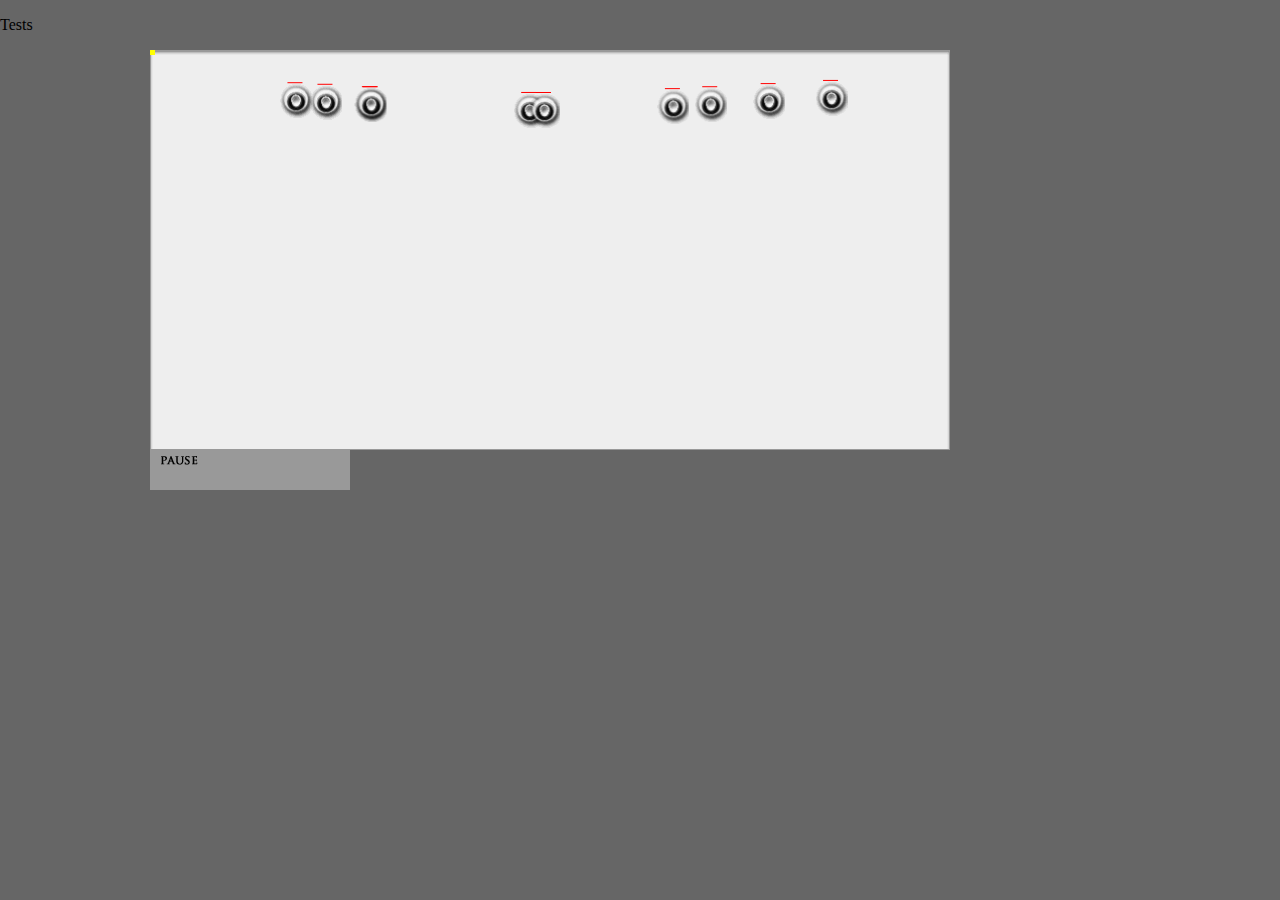
<file: index.html>
<!DOCTYPE html>
<html lang="en">
<head>
<meta charset="utf-8" />
<title>oop game</title>
<script src="js/jquery-1.8.3.min.js"></script>
<script src="js/Game.js"></script>
<script src="js/Player.js"></script>
<script src="js/Enemy.js"></script>
<script src="js/Bullets.js"></script>
<!--<link href='http://fonts.googleapis.com/css?family=VT323' rel='stylesheet' /> -->
<link rel="stylesheet" href="css/main.css" type="text/css" />
<script>

$(document).ready(function(){
	Game.start();	
});


</script>
</head>

<body>
<p>Tests</p>
</body>
</html>
</file>
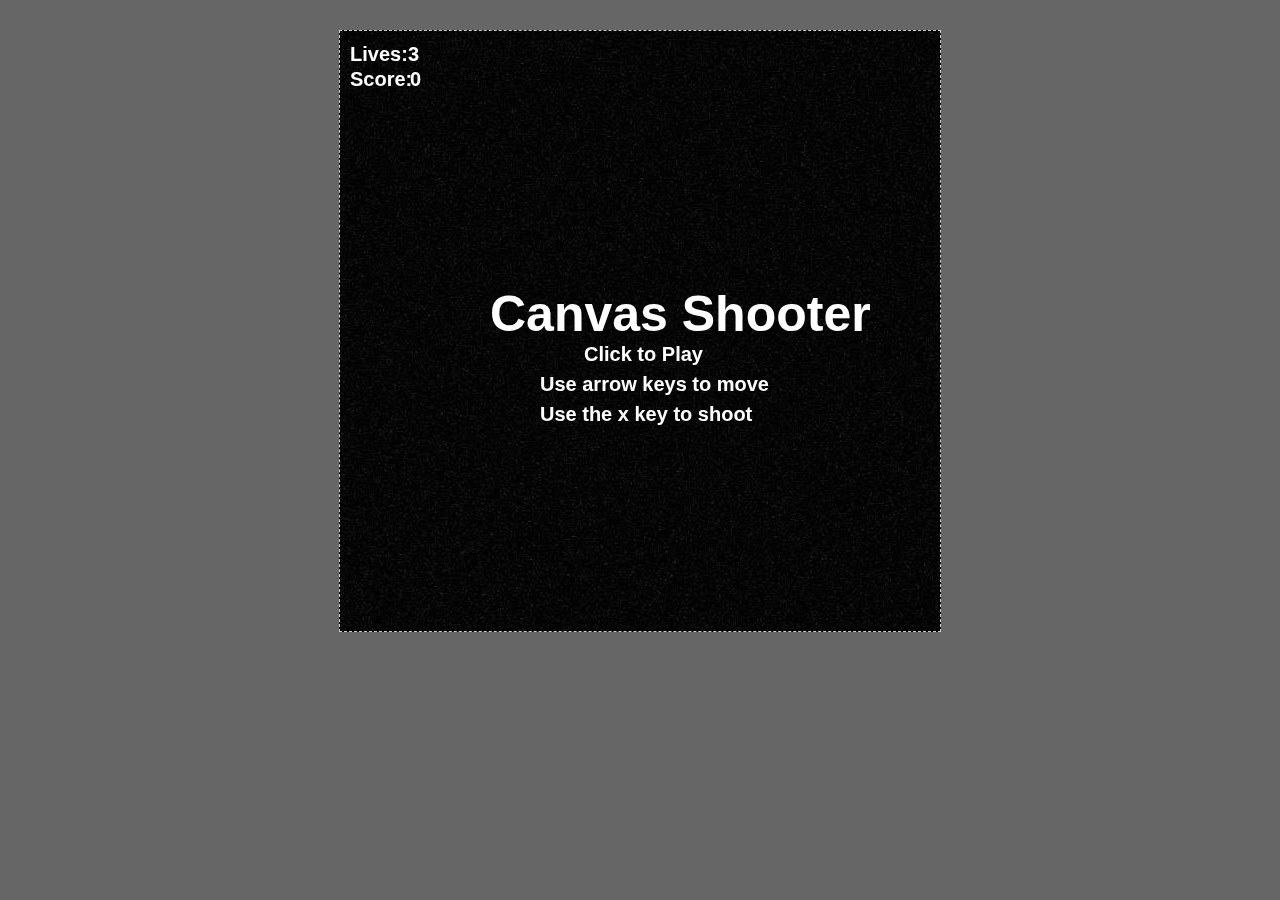
<file: _index.html>
<!DOCTYPE html>
<html lang="en">
<head>
<meta charset="utf-8" />
<title>HTML5 Canvas Game Part 6 || Atomic Robot Design</title>
<!--<link href='http://fonts.googleapis.com/css?family=VT323' rel='stylesheet' /> -->
<style>
body {
  padding:0;
  margin:0;
  background:#666;
}
canvas {
  display:block;
  margin:30px auto 0;
  border:1px dashed #ccc;
  background:#000;
}
</style>
<script>
var canvas,
    ctx,
    width = 600,
    height = 600,
    enemyTotal = 5,
    enemies = [],
    enemy_x = 50,
    enemy_y = -45,
    enemy_w = 50,
    enemy_h = 38,
	enemy_hp = 2,
    enemy_speed = 3,
    enemy,
    rightKey = false,
    leftKey = false,
    upKey = false,
    downKey = false,
    player,
    player_x = (width / 2) - 25, 
	player_y = height - 75, 
	player_w = 50, 
	player_h = 57,
	player_speed = 10,
    laserTotal = 2,
    lasers = [],
	laser_power = 1,
    score = 0,
    alive = true,
    lives = 3,
    background_map,
    starX = 0, starY = 0, starY2 = -600,
    gameStarted = false;

//Array to hold all the enemies on screen
for (var i = 0; i < enemyTotal; i++) {
 enemies.push([enemy_x, enemy_y, enemy_w, enemy_h, enemy_speed, enemy_hp]);
 enemy_x += enemy_w + 60;
}

//Clears the canvas so it can be updated
function clearCanvas() {
 ctx.clearRect(0,0,width,height);
}

//enemy hp bar
function enemy_hp_bar(hp,x,y){
	ctx.fillStyle="#FF0000";	
	ctx.fillRect(x,y-10,enemy_w * (hp / enemy_hp), 5);
}

//Cycles through the array and draws the updated enemy position
function drawEnemies() {
 for (var i = 0; i < enemies.length; i++) {
   ctx.drawImage(enemy, enemies[i][0], enemies[i][1]);
   enemy_hp_bar(enemies[i][5],enemies[i][0],enemies[i][1]);
 }
}

//If an arrow key is being pressed, moves the player in the right direction
function drawplayer() {
 if (rightKey) player_x += player_speed;
 else if (leftKey) player_x -= player_speed;
 if (upKey) player_y -= player_speed;
 else if (downKey) player_y += player_speed;
 if (player_x <= 0) player_x = 0;
 if ((player_x + player_w) >= width) player_x = width - player_w;
  if (player_y <= 0) player_y = 0;
 if ((player_y + player_h) >= height) player_y = height - player_h;
  ctx.drawImage(player, player_x, player_y);
}

//This moves the enemies downwards on the canvas and if one passes the bottom of the canvas, it moves it to above the canvas
function moveEnemies() {
  for (var i = 0; i < enemies.length; i++) {
   if (enemies[i][1] < height) {
     enemies[i][1] += enemies[i][4];
   } else if (enemies[i][1] > height - 1) {
      enemies[i][1] = -45;
    }
  }
}

//If there are lasers in the lasers array, then this will draw them on the canvas
function drawLaser() {
  if (lasers.length)
    for (var i = 0; i < lasers.length; i++) {
     ctx.fillStyle = '#f00';
     ctx.fillRect(lasers[i][0],lasers[i][1],lasers[i][2],lasers[i][3])
   }
}

//If we're drawing lasers on the canvas, this moves them up the canvas
function moveLaser() {
 for (var i = 0; i < lasers.length; i++) {
   if (lasers[i][1] > -11) {
      lasers[i][1] -= 10;
    } else if (lasers[i][1] < -10) {
     lasers.splice(i, 1);
   }
 }
}

//Runs a couple of loops to see if any of the lasers have hit any of the enemies
function hitTest() {
 var remove = false;
 for (var i = 0; i < lasers.length; i++) {
   for (var j = 0; j < enemies.length; j++) {
     if (lasers[i][1] <= (enemies[j][1] + enemies[j][3]) && lasers[i][0] >= enemies[j][0] && lasers[i][0] <= (enemies[j][0] + enemies[j][2])) {
		enemies[j][5] -= laser_power; 
        remove = true;
		if(enemies[j][5] <= 0){	
			remove = true;	
			score += 10;
		}
      }
    }
    if (remove == true) {
      lasers.splice(i, 1);
      remove = false;
    }
  }
}

//Similar to the laser hit test, this function checks to see if the player's player collides with any of the enemies
function playerCollision() {
  var player_xw = player_x + player_w,
      player_yh = player_y + player_h;
  for (var i = 0; i < enemies.length; i++) {
   if (player_x > enemies[i][0] && player_x < enemies[i][0] + enemy_w && player_y > enemies[i][1] && player_y < enemies[i][1] + enemy_h) {
	   console.log('1 if')
     checkLives();
    }
    if (player_xw < enemies[i][0] + enemy_w && player_xw > enemies[i][0] && player_y > enemies[i][1] && player_y < enemies[i][1] + enemy_h) {
		console.log('2 if')
     checkLives();
    }
    if (player_yh > enemies[i][1] && player_yh < enemies[i][1] + enemy_h && player_x > enemies[i][0] && player_x < enemies[i][0] + enemy_w) {
		console.log('3 if')
     checkLives();
    }
    if (player_yh > enemies[i][1] && player_yh < enemies[i][1] + enemy_h && player_xw < enemies[i][0] + enemy_w && player_xw > enemies[i][0]) {
		console.log('4 if')
     checkLives();
    }
  }
}

//This function runs whenever the player's player hits an enemy and either subtracts a life or sets the alive variable to false if the player runs out of lives
function checkLives() {
  lives -= 1;
  if (lives > 0) {
    reset();
  } else if (lives == 0) {
    alive = false;
  }
}

//This simply resets the player and enemies to their starting positions
function reset() {
  var enemy_reset_x = 50;
  player_x = (width / 2) - 25, player_y = height - 75, player_w = 50, player_h = 57;
  for (var i = 0; i < enemies.length; i++) {
   enemies[i][0] = enemy_reset_x;
   enemies[i][1] = -45;
   enemy_reset_x = enemy_reset_x + enemy_w + 60;
 }
}

//After the player loses all their lives, the continue button is shown and if clicked, it resets the game and removes the event listener for the continue button
function continueButton(e) {
 var cursorPos = getCursorPos(e);
 if (cursorPos.x > (width / 2) - 53 && cursorPos.x < (width / 2) + 47 && cursorPos.y > (height / 2) + 10 && cursorPos.y < (height / 2) + 50) {
   alive = true;
    lives = 3;
    reset();
    canvas.removeEventListener('click', continueButton, false);
  }
}

//holds the cursors position
function cursorPosition(x,y) {
  this.x = x;
  this.y = y;
}

//finds the cursor's position after the mouse is clicked
function getCursorPos(e) {
  var x;
  var y;
  if (e.pageX || e.pageY) {
    x = e.pageX;
    y = e.pageY;
  } else {
    x = e.clientX + document.body.scrollLeft + document.documentElement.scrollLeft;
    y = e.clientY + document.body.scrollTop + document.documentElement.scrollTop;
  }
  x -= canvas.offsetLeft;
  y -= canvas.offsetTop;
  var cursorPos = new cursorPosition(x, y);
  return cursorPos;
}

//Draws the text for the score and lives on the canvas and if the player runs out of lives, it's draws the game over text and continue button as well as adding the event listener for the continue button
function scoreTotal() {
  ctx.font = 'bold 20px Arial';
  ctx.fillStyle = '#fff';
  ctx.fillText('Score: ', 10, 55);
  ctx.fillText(score, 70, 55);
  ctx.fillText('Lives:', 10, 30);
  ctx.fillText(lives, 68, 30);
        if (!gameStarted) {
    ctx.font = 'bold 50px Arial';
    ctx.fillText('Canvas Shooter', width / 2 - 150, height / 2);
    ctx.font = 'bold 20px Arial';
    ctx.fillText('Click to Play', width / 2 - 56, height / 2 + 30);
    ctx.fillText('Use arrow keys to move', width / 2 - 100, height / 2 + 60);
    ctx.fillText('Use the x key to shoot', width / 2 - 100, height / 2 + 90);
  }
  if (!alive) {
    ctx.fillText('Game Over!', 245, height / 2);
    ctx.fillRect((width / 2) - 60, (height / 2) + 10,100,40);
    ctx.fillStyle = '#000';
    ctx.fillText('Continue?', 250, (height / 2) + 35);
    canvas.addEventListener('click', continueButton, false);
  }
}

//Draws and animates the background background_map
function drawbackground_map() {
  ctx.drawImage(background_map,starX,starY);
  ctx.drawImage(background_map,starX,starY2);
  if (starY > 600) {
    starY = -599;
  }
  if (starY2 > 600) {
    starY2 = -599;
  }
  starY += 1;
  starY2 += 1;
}

//The initial function called when the page first loads. Loads the player, enemy and background_map images and adds the event listeners for the arrow keys. It then calls the gameLoop function.
function init() {
  canvas = document.getElementById('canvas');
  ctx = canvas.getContext('2d');
  enemy = new Image();
  enemy.src = 'img/8bit_enemy.png';
  player = new Image();
  player.src = 'img/player.png';
  background_map = new Image();
  background_map.src = 'img/background_map.jpg';
  document.addEventListener('keydown', keyDown, false);
  document.addEventListener('keyup', keyUp, false);
        canvas.addEventListener('click', gameStart, false);
  gameLoop();
}

function gameStart() {
  gameStarted = true;
  canvas.removeEventListener('click', gameStart, false);
}

//The main function of the game, it calls all the other functions needed to make the game run
function gameLoop() {
  clearCanvas();
  drawbackground_map()
  if (alive && gameStarted && lives > 0) {
   hitTest();
    playerCollision();
    moveLaser();
    moveEnemies();
    drawEnemies();
    drawplayer();
    drawLaser();
  }
  scoreTotal();
  game = setTimeout(gameLoop, 1000 / 30);
}

//Checks to see which key has been pressed and either to move the player or fire a laser
function keyDown(e) {
  if (e.keyCode == 39) rightKey = true;
  else if (e.keyCode == 37) leftKey = true;
  if (e.keyCode == 38) upKey = true;
  else if (e.keyCode == 40) downKey = true;
  if (e.keyCode == 88 && lasers.length <= laserTotal) lasers.push([player_x + 25, player_y - 20, 4, 20]);
}

//Checks to see if a pressed key has been released and stops the players movement if it has
function keyUp(e) {
  if (e.keyCode == 39) rightKey = false;
  else if (e.keyCode == 37) leftKey = false;
  if (e.keyCode == 38) upKey = false;
  else if (e.keyCode == 40) downKey = false;
}

window.onload = init;
</script>
</head>

<body>
  <canvas id="canvas" width="600" height="600"></canvas>
</body>
</html>
</file>
<file: css/main.css>
@charset "utf-8";
/* CSS Document */

body {
  	padding:0;
 	margin:0;
  	background:#666;
}
#stage {
  	border:1px none #ccc;
  	background:#000;
}

.gamePos{
	display:block;
  	margin-left:150px;
}
#statsContainer{
	
}

.statsButton{
	width:100px;
	height:40px;
	background-color:#999;
	cursor:pointer;
	float:left
}
#stats{
	background-color:#F00;
}
.startBtnClass{
	background-image:url(../img/start_btn.png);	
	background-repeat:no-repeat;
}
.pauseBtnClass{
	background-image:url(../img/pause_btn.png);	
	background-repeat:no-repeat;
}

#playerStats{
	background-color:#FFF;
	position:absolute;
	display:none;
}
</file>
